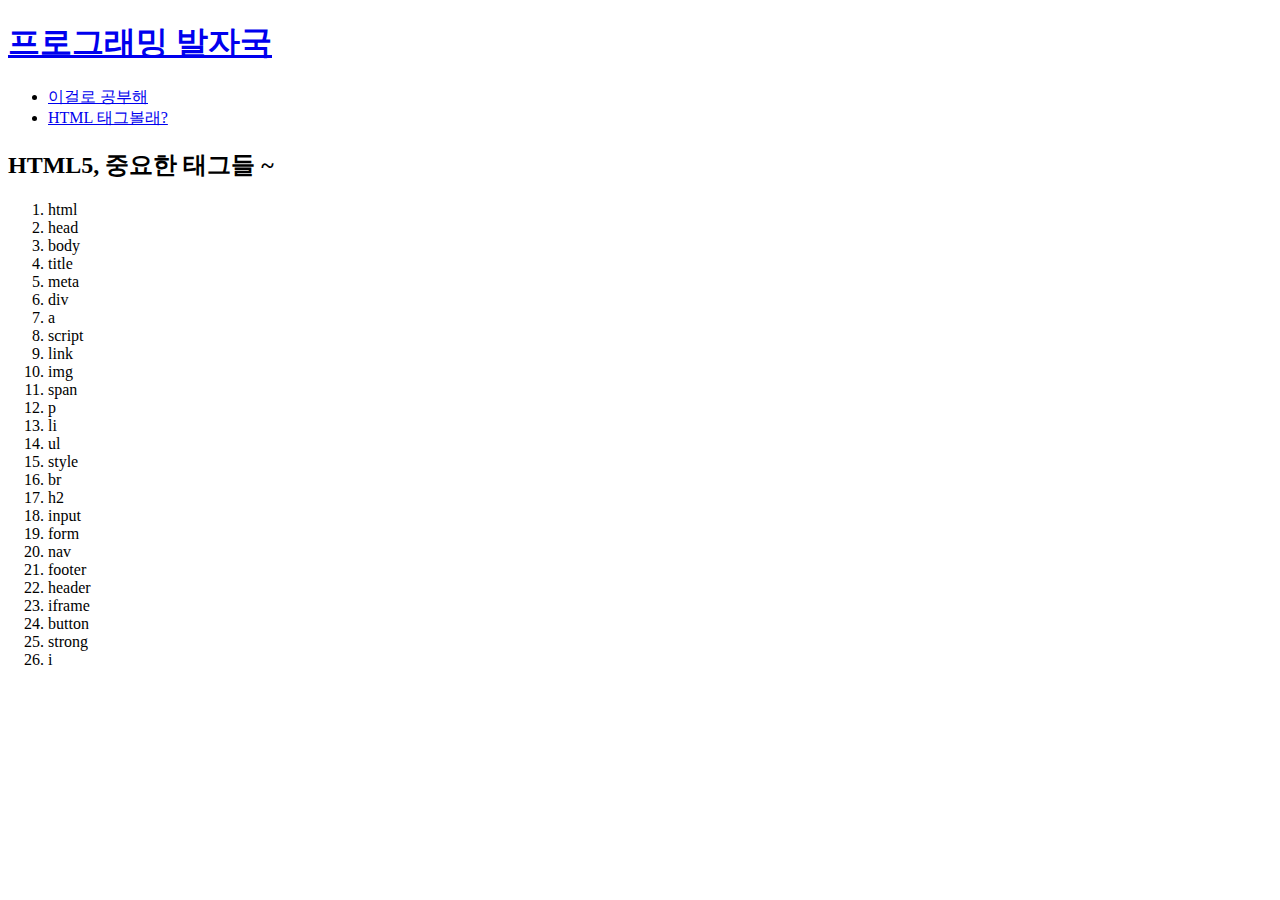
<file: tags.html>
<!DOCTYPE html>
<html>
<head>
    <meta charset="utf-8">
    <title>tags</title>
</head>

<body>
    <h1><a href="index.html">프로그래밍 발자국</a></h1>
    <ul>
        <li><a href="links.html">이걸로 공부해</a></li>
        <li><a href="tags.html">HTML 태그볼래?</a></li>
    </ul>
    <h2>HTML5, 중요한 태그들 ~</h2>
    <ol>
        <li>html</li>
        <li>head</li>
        <li>body</li>
        <li>title</li>
        <li>meta</li>
        <li>div</li>
        <li>a</li>
        <li>script</li>
        <li>link</li>
        <li>img</li>
        <li>span</li>
        <li>p</li>
        <li>li</li>
        <li>ul</li>
        <li>style</li>
        <li>br</li>
        <li>h2</li>
        <li>input</li>
        <li>form</li>
        <li>nav</li>
        <li>footer</li>
        <li>header</li>
        <li>iframe</li>
        <li>button</li>
        <li>strong</li>
        <li>i</li>
    </ol>
</body>
</html>
</file>
